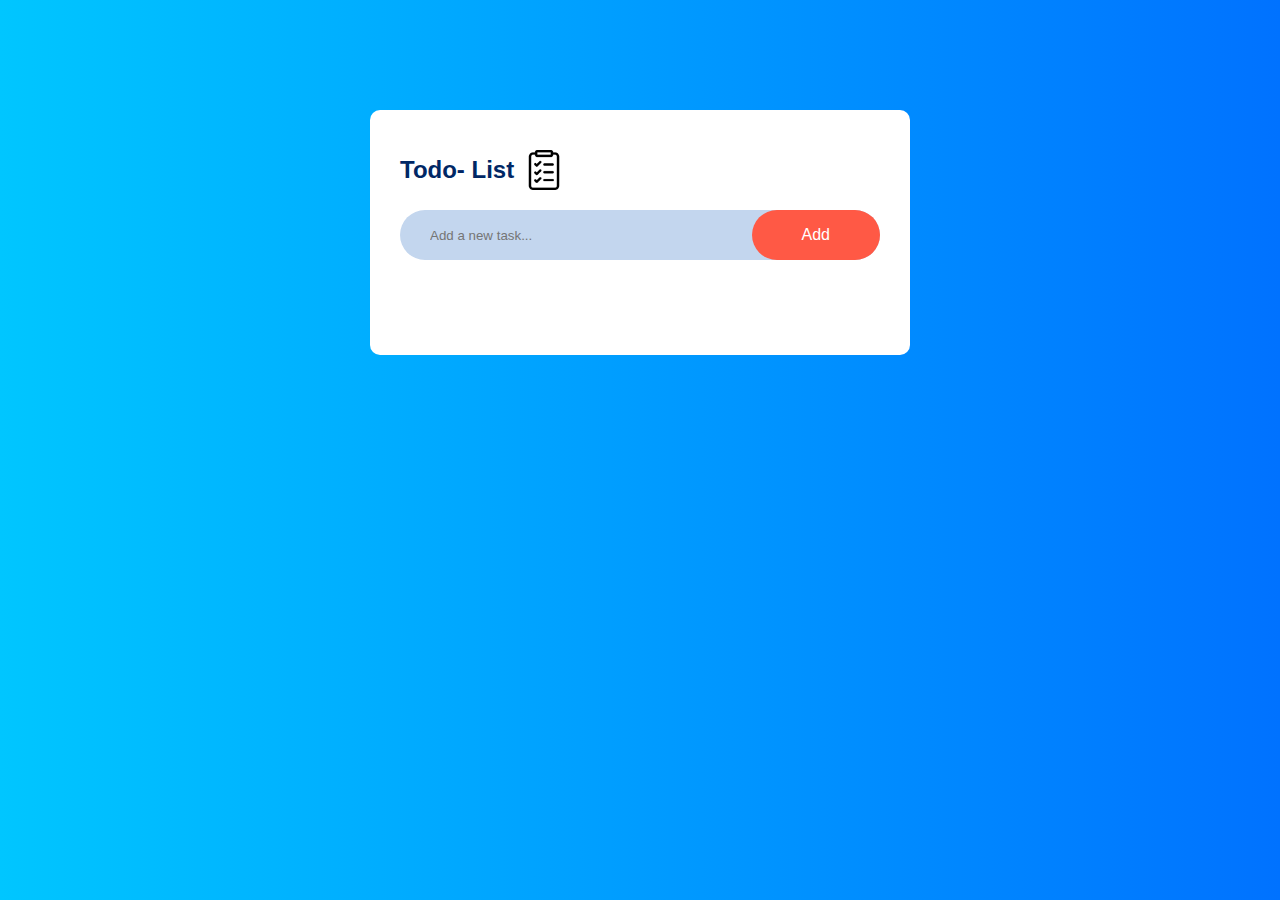
<file: index.html>
<!DOCTYPE html>
<html lang="en">
<head>
    <meta charset="UTF-8">
    <meta name="viewport" content="width=device-width, initial-scale=1.0">
    <title>Todo app</title>
    <link rel="stylesheet" href="style.css">
</head>
<body>
    <div class="container">
        <div class="todo-app">
            <h2>Todo- List <img src="images/to-do-list.png"></h2>
            <div class="row">
            <input type="text" id="input-box" placeholder="Add a new task...">
            <button onclick="addTask()">Add</button>
            </div>
            <ul id="list-container">
                <!-- <li class="checked">tasks</li> -->
            </ul>
        </div>

    </div>
<script src="script.js"></script> 
</body>
</html>
</file>
<file: style.css>
*{
    margin: 0;
    padding: 0;
    box-sizing: border-box;
}
.container{
    width: 100%;
    min-height: 100vh;
    background: linear-gradient(to right, #00c6ff, #0072ff);
    padding: 10px;
    font-family: 'Poppins', sans-serif;
}
.todo-app{
    width: 100%;
    max-width: 540px;
    background: #fff;
    margin: 100px auto 20px;
    padding: 40px 30px 70px;
    border-radius: 10px;
}
.todo-app h2{
    color: #002765;
    display: flex;
    align-items: center;
    margin-bottom: 20px;

}

.todo-app h2 img{
    width: 40px;
    height: 40px;
    margin-right: 10px;
    margin-left: 10px;
}
.row {
    display: flex;
    justify-content: space-between;
    align-items: center;
    background: #c3d6ee;
    border-radius: 40px;
    padding-left: 20px;
    margin-bottom: 25px;
}
input{
    flex: 1;
    border: none;
    outline: none;
    background: transparent;
    padding: 10px;
}
button{
    border: none;
    outline: none;
    background: #ff5945;
    color: #fff;
    font-size: 16px;
    cursor: pointer;
    border-radius: 40px;
    padding: 16px 50px;
}

ul li{
    list-style: none;
    font-size: 17px;
    padding:  12px 8px 12px 50px;
    user-select: none;
    cursor: pointer;
    position: relative;
}
ul li::before{
    content: '';
    position: absolute;
    height: 28px;
    width: 28px;
    border-radius: 50%;
    background-image: url(images/uncheck.png);
    background-size: cover;
    background-position: center;
    top: 10px;
    left: 8px;
    pointer-events: none;
}

ul li.checked{
    color: #555;
    text-decoration: line-through;
}

ul li.checked::before{
    background-image: url(images/check.png);    
}

ul li span {
    position: absolute;
    right: 0;
    top: 5px;
    width: 40px;
    height: 40px;
    font-size: 22px;
    color: #555;
    text-align: center;
    line-height: 40px;
}
ul li span:hover{
    background: #f0cdca;
    border-radius: 50%;
}
</file>
